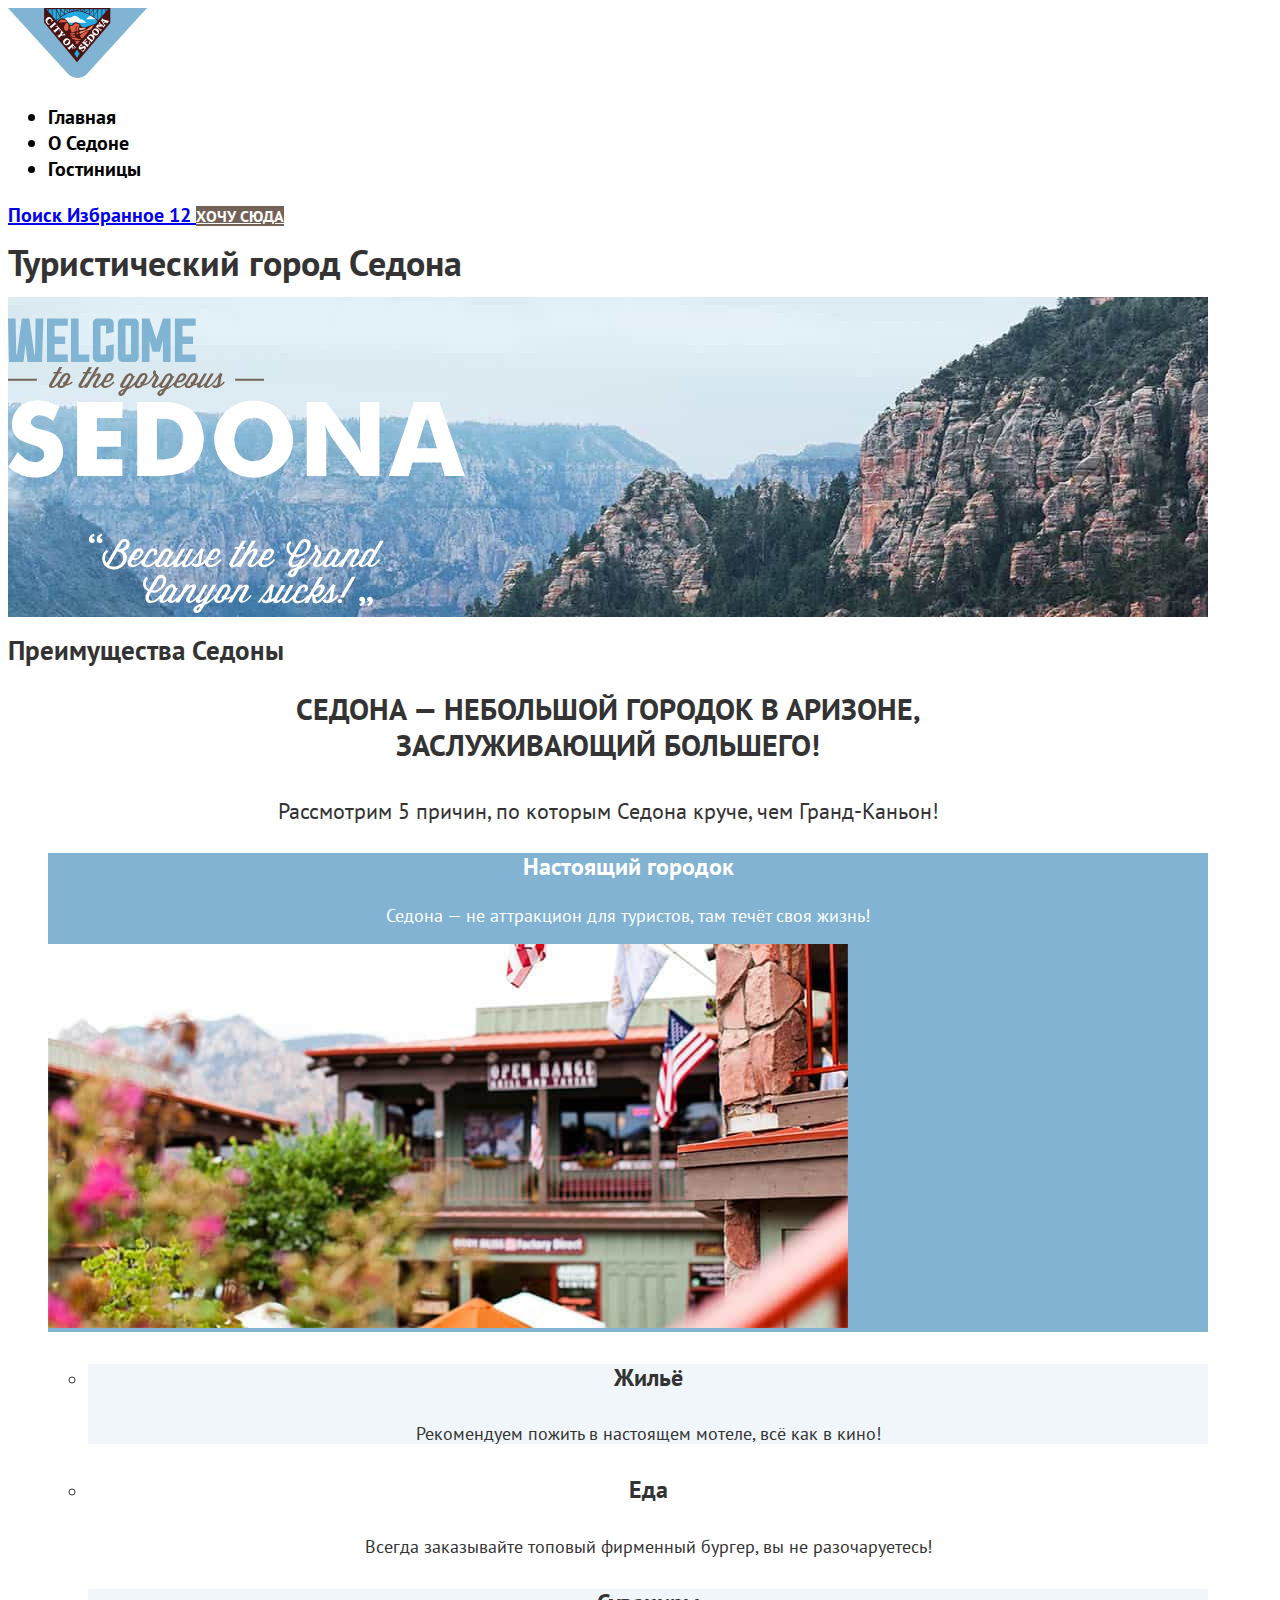
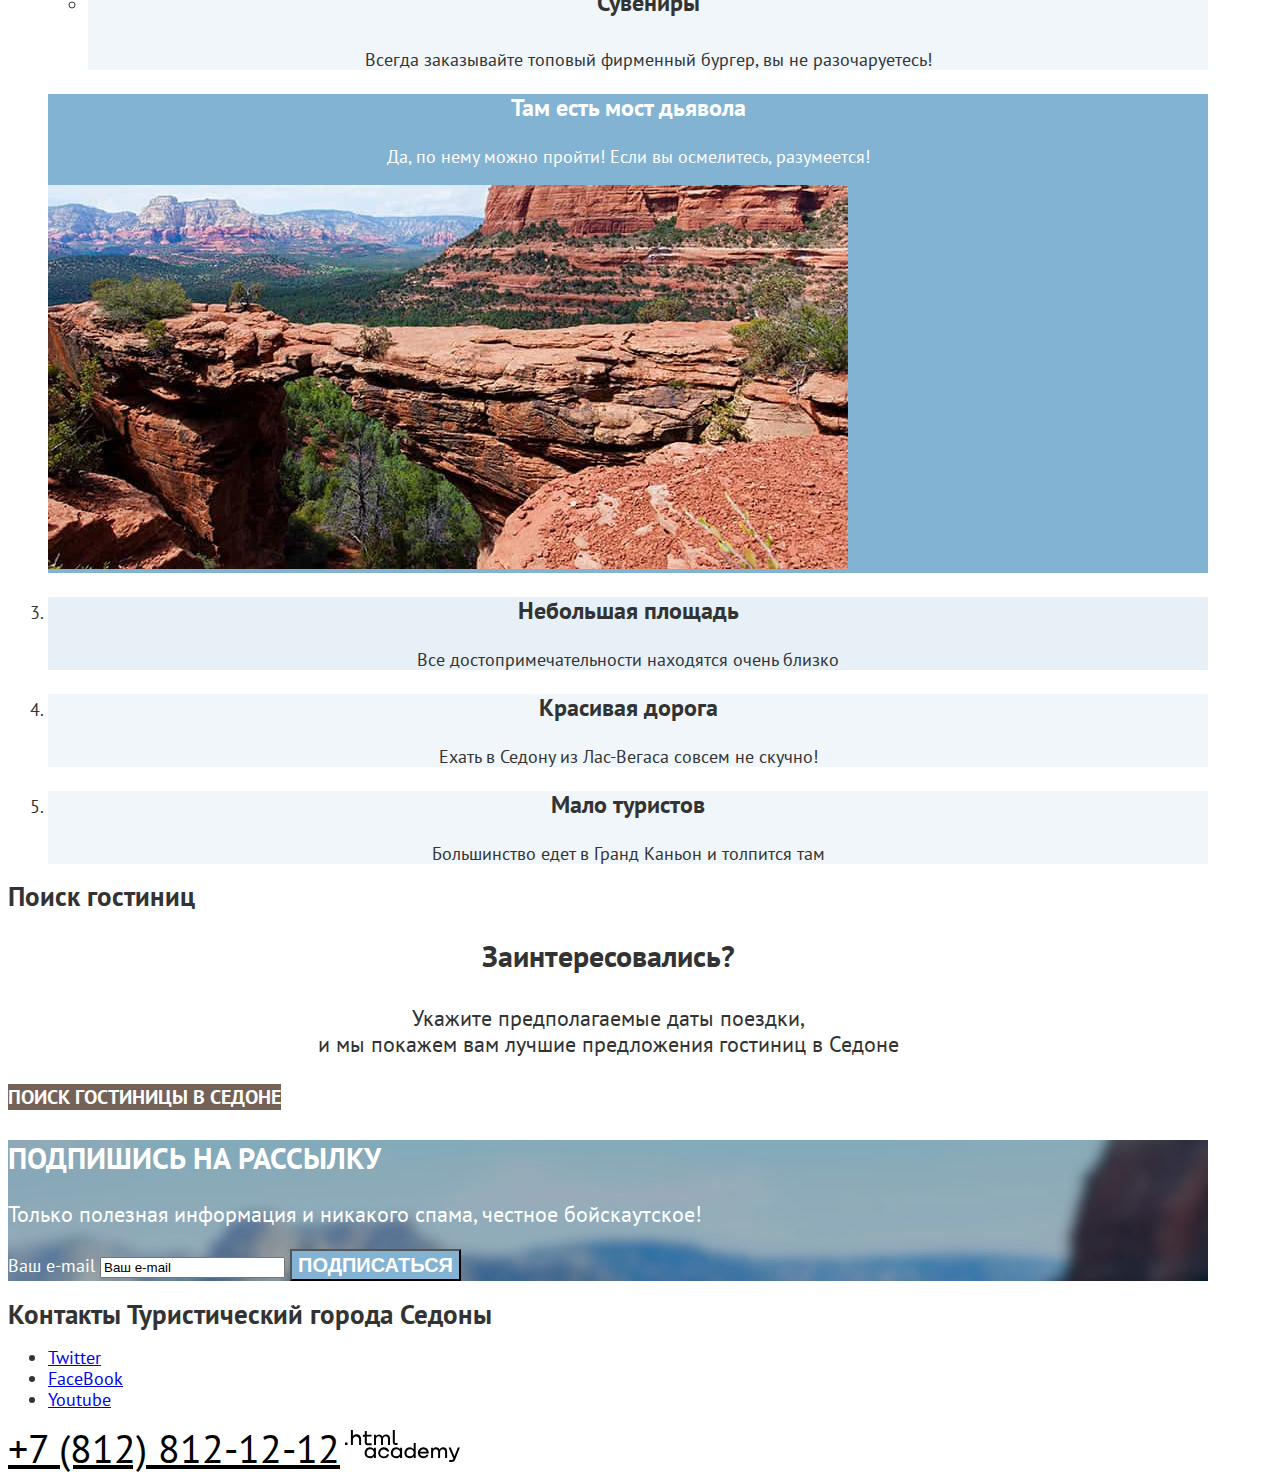
<file: Index.html>
<!DOCTYPE html>
<html lang="ru">
<head>
  <meta charset="UTF-8">
  <meta http-equiv="X-UA-Compatible" content="IE=edge">
  <meta name="viewport" content="width=device-width, initial-scale=1.0">
  <title>Welcome Sedona</title>
  <link rel="stylesheet" href="/style.css" type="text/css">
</head>
<body>
  <header class="page-header">
    <nav class="header-nav">
      <a>
        <img class="page-header-logo" alt="Логотип «Sedona»" src="/images/logo.svg" width="139px" height="70px"> <!--логотип-->
      </a>
      <ul class="navigation-list"><!-- Левая навигация-->
        <li class="navigation-item">
          <a class="navigation-link" href="Index.html">Главная</a>
        </li>
        <li class="navigation-item">
          <a class="navigation-link" href="#">О Седоне</a>
        </li>
        <li class="navigation-item">
          <a class="navigation-link" href="Catalog.html">Гостиницы</a>
        </li>
      </ul>
      <div class="additional-menu">
        <a class="button-icon" href="#">
          <span class="visually-hidden">Поиск</span>
          </a>
          <a class="button-icon" href="#">
            <span class="visually-hidden">Избранное</span>
            <span class="button-counter">12</span>
          </a>
            <a class="button-heder" href="#">Хочу сюда</a>
        </div>
    </nav>
  </header>
  <main class="main-index"> <!-- Основной контет страницы -->
    <h1 class="visually-hidden">Туристический город Седона</h1>
    <div class="welcome-img">
      <a class="img-welcome-item"> <!-- фон картинка -->
       <!-- <img class="img-welcome-img" src="/images/index-background.jpg" alt="Пейзаж Седоны" width="1200px" height="485px"> -->
      </a> <br>
      <a class="img-welcome-item" href="Index.html"> <!-- лого Welcome -->
        <img class="img-welcome-logo" src="/images/welcome.svg" alt="Добро пожаловать" width="188px" height="45px">
      </a><br>
      <a class="img-welcome-item" href="Index.html"> <!-- лого to the gorgeous -->
        <img class="img-welcome-logo" src="/images/garden.svg" alt="В Великолепное место" width="256px" height="29">
      </a><br>
      <a class="img-welcome-item" href="Index.html"> <!-- лого Sedona  "because...." -->
        <img class="img-welcome-logo" src="/images/Sedona_becouse.svg" alt="Седона это гранд каньон" width="457px" height="213">
      </a>
    </div>
    <section class="advantages">  <!-- Секция с преимуществами -->
      <h2 class="visually-hidden">Преимущества Седоны</h2>
        <p class="advantages-text">Седона — небольшой городок в Аризоне,<br>
          заслуживающий большего!</p>
        <p class="advantages-text-small">Рассмотрим 5 причин, по которым Седона круче, чем Гранд-Каньон!</p>
        <ol class="advantages-list"> <!-- Начало списка -->
          <div class="advantages-style"> <!-- для фона -->
            <li class="advantages-item"> <!-- 1-ое преимущество -->
              <h3 class="advantages-title">Настоящий городок</h3>
              <p class="advantages-description">Седона — не аттракцион для туристов, там течёт
                своя жизнь!</p>
              <img src="/images/photo-1.jpg" alt="фото Седоны с заведениями" width="800px" height="384px">
            </li>
          </div>
          <ul class="advantages-list under">
            <div class="under-style">
            <li class="advantages-item under"> <!-- Под преимущество -->
              <h4 class="advantages-title">Жильё</h4> <!--Вставаить декаративную картинку-->
              <p class="advantages-description">Рекомендуем пожить в настоящем мотеле, всё как в кино!</p>
            </li>
          </div>
            <li class="advantages-item under"> <!-- Под преимущество -->
              <h4 class="advantages-title">Еда</h4> <!--Вставаить декаративную картинку-->
              <p class="advantages-description">Всегда заказывайте топовый фирменный бургер, вы не разочаруетесь!</p>
            </li>
          <div class="under-style">
            <li class="advantages-item under"> <!-- Под преимущество -->
              <h4 class="advantages-title">Сувениры</h4> <!--Вставаить декаративную картинку-->
              <p class="advantages-description">Всегда заказывайте топовый фирменный бургер, вы не разочаруетесь!</p>
            </li>
            </div>
          </ul>
          <div class="advantages-style">
            <li class="advantages-item"> <!-- 2-ое преимущество -->
              <h3 class="advantages-title">Там есть мост дьявола</h3>
              <p class="advantages-description">Да, по нему можно пройти! Если вы осмелитесь, разумеется!</p>
              <img src="/images/photo-2.jpg" alt="мост дьявола" width="800px" height="384px">
            </li>
           </div>
           <div class="under-style-2">
            <li class="advantages-item"> <!-- 3-ое преимущество -->
              <h3 class="advantages-title">Небольшая площадь</h3>
              <p class="advantages-description">Все достопримечательности находятся очень близко</p>
            </li>
          </div>
          <div class="under-style">
            <li class="advantages-item"> <!-- 4-ое преимущество -->
              <h3 class="advantages-title">Красивая дорога</h3>
              <p class="advantages-description">Ехать в Седону из Лас-Вегаса совсем не скучно!</p>
            </li>
          </div>
          <div class="under-style">
            <li class="advantages-item"> <!-- 5-ое преимущество -->
              <h3 class="advantages-title">Мало туристов</h3>
              <p class="advantages-description">Большинство едет в Гранд Каньон и толпится там</p>
            </li>
          </div>
        </ol>
    </section>
    <section class="search"> <!-- Секция с поиском гостиниц -->
      <h2 class="visually-hidden">Поиск гостиниц</h2>
      <p class="search-title">Заинтересовались?</p>
      <p class="search-description">Укажите предполагаемые даты поездки,<br>
        и мы покажем вам лучшие предложения гостиниц в Седоне</p>
        <a class="button-search" href="catalog.html"> <span class="serch-text">ПОИСК ГОСТИНИЦЫ В СЕДОНЕ</span></a>
    </section>
    <section class="index-subscribe"> <!-- Секция с подпиской на рассылку -->
      <h2 class="title-subscribe">Подпишись на рассылку</h2>
      <p class="subscribe-text">Только полезная информация и никакого спама,
        честное бойскаутское!</p>
      <form class="subscribe-form" action="https://echo.htmlacademy.ru/" method="post"> <!-- форма с кнопкой -->
        <label>
          <span class="visually-title">Ваш e-mail</span>
          <input type="email" name="email" value="Ваш e-mail">
        </label>
        <button class="button-subscribe">ПОДПИСАТЬСЯ</button>
      </form>
    </section>
  </main>
    <footer class="page-footer"> <!-- футер сайта -->
      <section class="footer-contacts">  <!-- Секция с контактами -->
        <h2 class="visually-hidden">Контакты Туристический города Седоны</h2>
        <ul class="footer-social"> <!-- Список с соц сетями -->
          <li class="footer-social-item">
            <a class="button-footer" href="#">
              <span class="visually-hidden">Twitter</span> <!-- Вставить иконцу -->
            </a>
          </li>
          <li class="footer-social-item">
            <a class="button-footer" href="#">
              <span class="visually-hidden">FaceBook</span> <!-- Вставить иконцу -->
            </a>
          </li>
          <li class="footer-social-item">
            <a class="button-footer" href="#">
              <span class="visually-hidden">Youtube</span> <!-- Вставить иконцу -->
            </a>
          </li>
          </ul>
          <a class="footer-phone" href="tel:+78128121212">+7 (812) 812-12-12</a> <!-- ссылка на телефон-->
          <a class="footer-developer" href="https://htmlacademy.ru/">
          <img src="/images/logo_htmlacademy.svg" alt="логотив разработчика сайта htmlacademy" width="115px" height="33px">
          </a> <!-- ссылка на разработчиков-->
      </section>
    </footer>
</body>
</html>
</file>
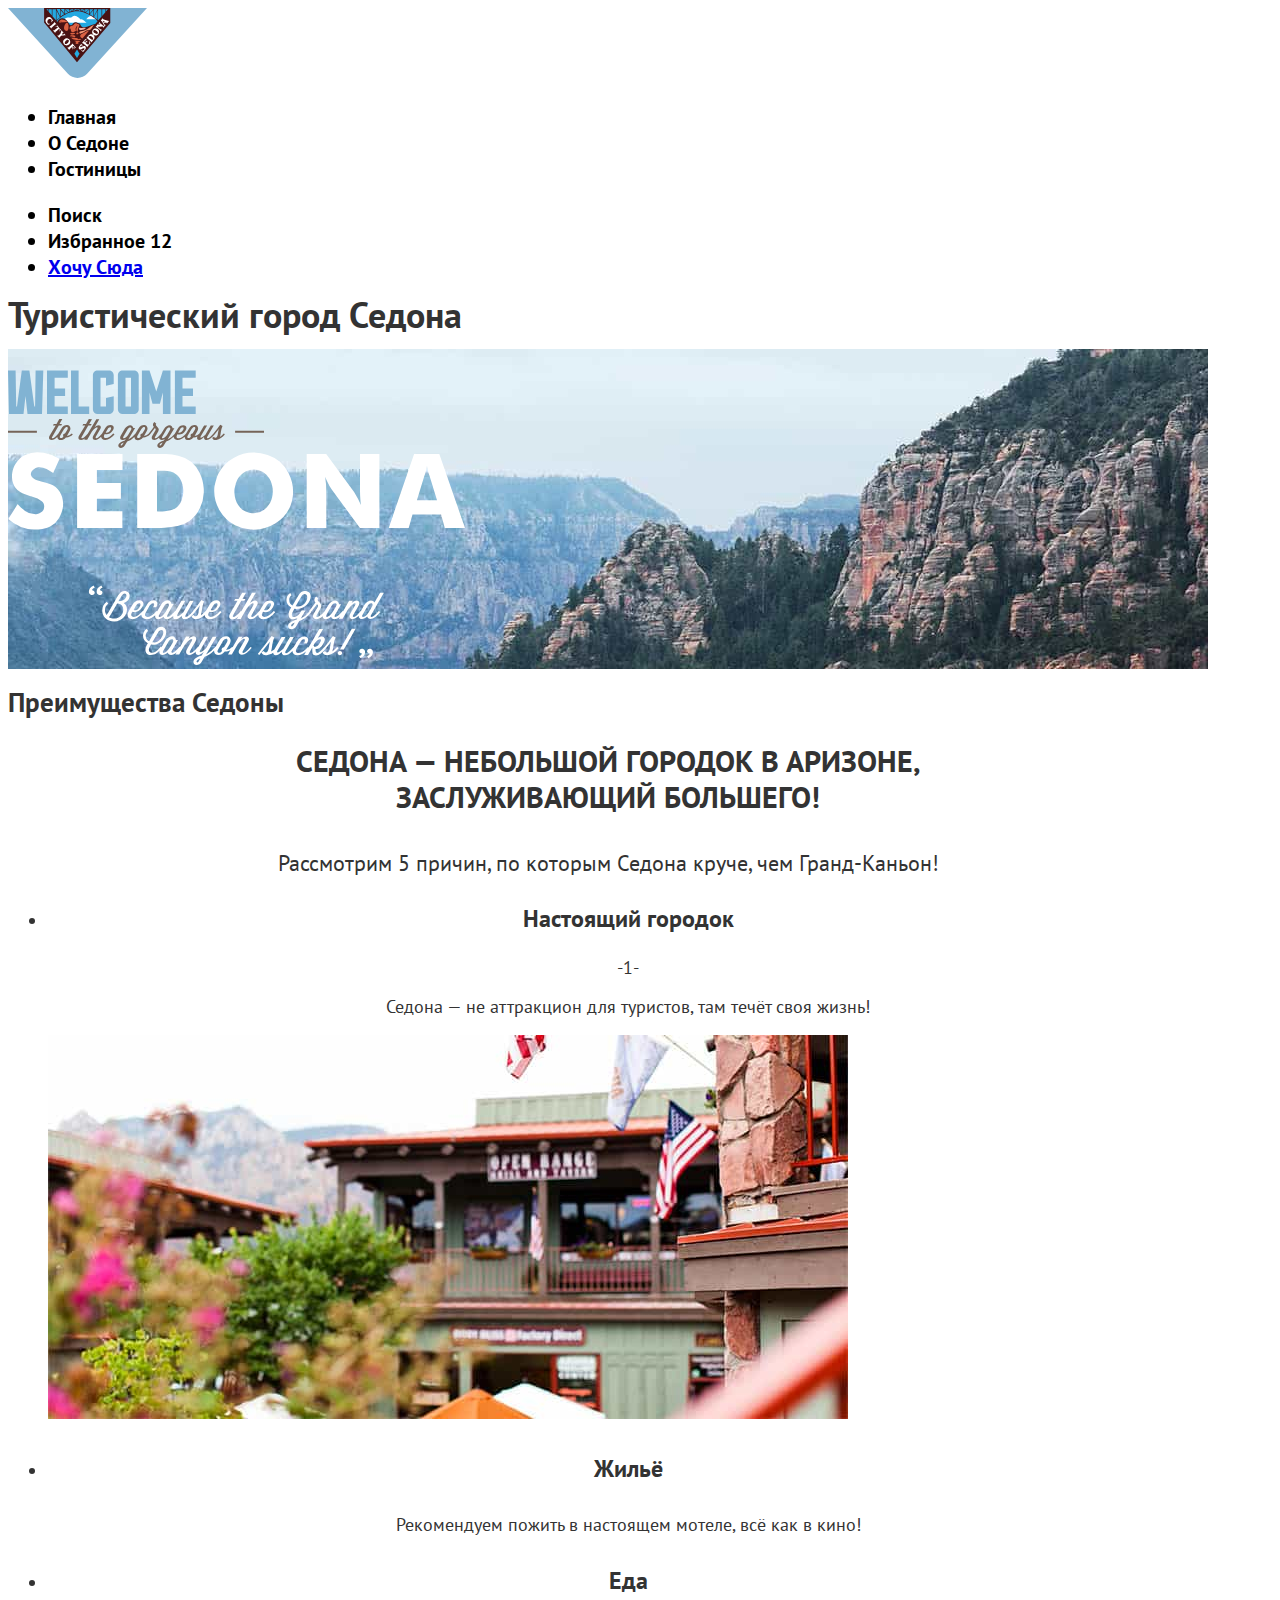
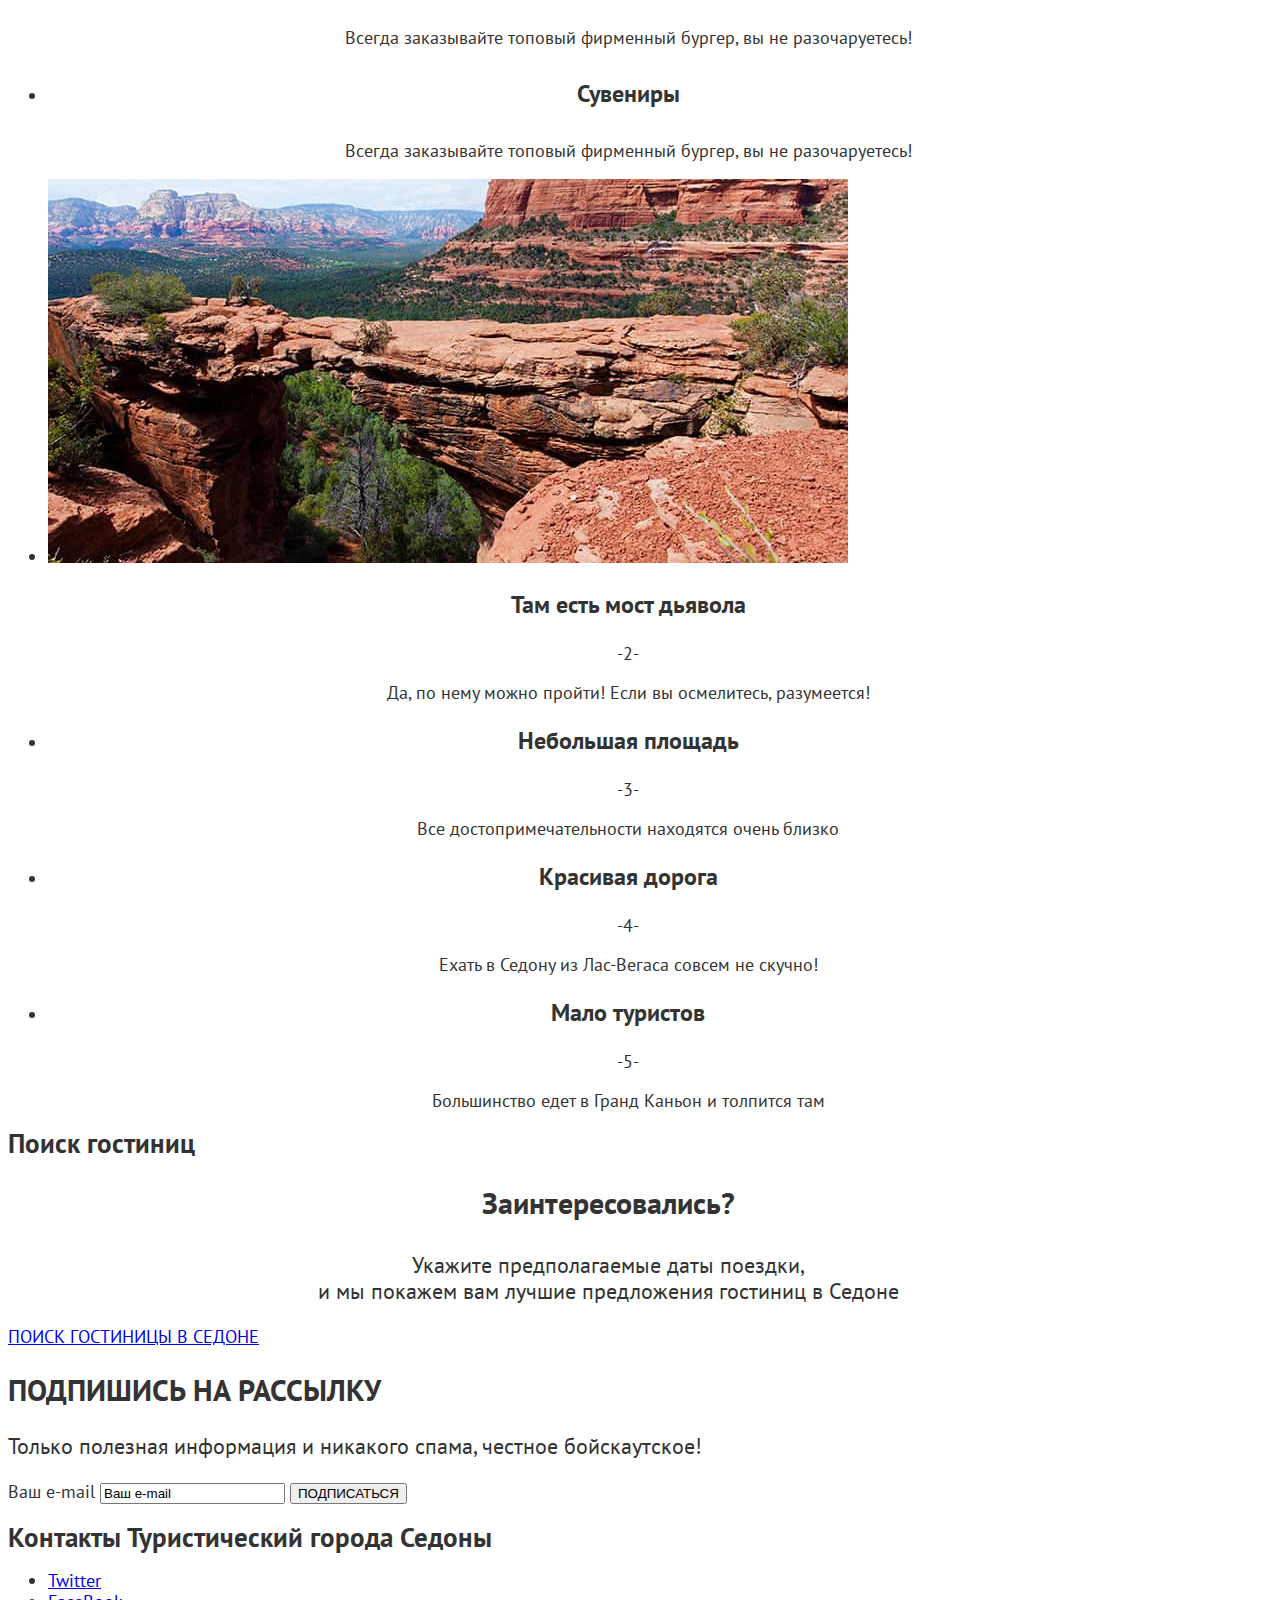
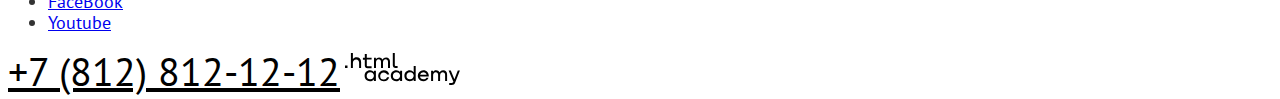
<file: Версии докумнетов/Index.html>
<!DOCTYPE html>
<html lang="ru">
<head>
  <meta charset="UTF-8">
  <meta http-equiv="X-UA-Compatible" content="IE=edge">
  <meta name="viewport" content="width=device-width, initial-scale=1.0">
  <title>Welcome Sedona</title>
  <link rel="stylesheet" href="/style.css" type="text/css">
</head>
<body>
  <header class="page-header">
    <nav class="navigation">
      <a>
        <img class="page-header-logo" alt="Логотип «Sedona»" src="/images/logo.svg" width="139px" height="70px"> <!--логотип-->
      </a>
      <ul class="navigation-list"><!-- Левая навигация-->
        <li class="navigation-item">
          <a class="navigation-link" href="Index.html">Главная</a>
        </li>
        <li class="navigation-item">
          <a class="navigation-link" href="#">О Седоне</a>
        </li>
        <li class="navigation-item">
          <a class="navigation-link" href="Catalog.html">Гостиницы</a>
        </li>
      </ul>
      <ul class="navigation-list navigation-user"><!-- Правая навигация-->
        <li class="navigation-item">
          <a class="navigation-link" href="#">
            <span class="visually-hidden">
              Поиск
            </span>
          </a>
        </li>
        <li class="navigation-item">
          <a class="navigation-link" href="#">
            <span class="visually-hidden">
              Избранное 12
            </span>
          </a>
        </li>
        <li class="navigation-item">
          <a class="button" href="#">Хочу сюда</a>
        </li>
      </ul>
    </nav>
  </header>
  <main class="main-index"> <!-- Основной контет страницы -->
    <h1 class="visually-hidden">Туристический город Седона</h1>
    <div class="welcome-img">
      <a class="img-welcome-item"> <!-- фон картинка -->
       <!-- <img class="img-welcome-img" src="/images/index-background.jpg" alt="Пейзаж Седоны" width="1200px" height="485px"> -->
      </a> <br>
      <a class="img-welcome-item" href="Index.html"> <!-- лого Welcome -->
        <img class="img-welcome-logo" src="/images/welcome.svg" alt="Добро пожаловать" width="188px" height="45px">
      </a><br>
      <a class="img-welcome-item" href="Index.html"> <!-- лого to the gorgeous -->
        <img class="img-welcome-logo" src="/images/garden.svg" alt="В Великолепное место" width="256px" height="29">
      </a><br>
      <a class="img-welcome-item" href="Index.html"> <!-- лого Sedona  "because...." -->
        <img class="img-welcome-logo" src="/images/Sedona_becouse.svg" alt="Седона это гранд каньон" width="457px" height="213">
      </a>
    </div>
    <section class="advantages">  <!-- Секция с преимуществами -->
      <h2 class="visually-hidden">Преимущества Седоны</h2>
        <p class="advantages-text">Седона — небольшой городок в Аризоне,<br>
          заслуживающий большего!</p>
        <p class="advantages-text-small">Рассмотрим 5 причин, по которым Седона круче, чем Гранд-Каньон!</p>
        <ul class="advantages-list"> <!-- Начало списка -->
          <li class="advantages-item"> <!-- 1-ое преимущество -->
            <h3 class="advantages-title">Настоящий городок</h3>
            <p class="advantages-number">-1-</p>
            <p class="advantages-description">Седона — не аттракцион для туристов, там течёт
              своя жизнь!</p>
            <img src="/images/photo-1.jpg" alt="фото Седоны с заведениями" width="800px" height="384px">
          </li>
          <li class="advantages-item"> <!-- Под преимущество -->
            <!-- <img src="/images/icon/icon_house.svg" alt="иконка домика" width="75px" height="72px"> -->
            <h4 class="advantages-title">Жильё</h4> <!--Вставаить декаративную картинку-->
            <p class="advantages-description">Рекомендуем пожить в настоящем мотеле, всё как в кино!</p>
          </li>
          <li class="advantages-item"> <!-- Под преимущество -->
             <!--<img src="/images/icon/icon_burger.svg" alt="иконка с бургером" width="75px" height="72px"> -->
            <h4 class="advantages-title">Еда</h4> <!--Вставаить декаративную картинку-->
            <p class="advantages-description">Всегда заказывайте топовый фирменный бургер, вы не разочаруетесь!</p>
          </li>
          <li class="advantages-item"> <!-- Под преимущество -->
            <!-- <img src="/images/icon/present.svg" alt="иконка сувениров" width="75px" height="72px"> -->
            <h4 class="advantages-title">Сувениры</h4> <!--Вставаить декаративную картинку-->
            <p class="advantages-description">Всегда заказывайте топовый фирменный бургер, вы не разочаруетесь!</p>
          </li>
          <li class="advantages-item"> <!-- 2-ое преимущество -->
            <img src="/images/photo-2.jpg" alt="мост дьявола" width="800px" height="384px">
            <h3 class="advantages-title">Там есть мост дьявола</h3>
            <p class="advantages-number">-2-</p>
            <p class="advantages-description">Да, по нему можно пройти! Если вы осмелитесь, разумеется!</p>
          </li>
          <li class="advantages-item"> <!-- 3-ое преимущество -->
            <h3 class="advantages-title">Небольшая площадь</h3>
            <p class="advantages-number">-3-</p>
            <p class="advantages-description">Все достопримечательности находятся очень близко</p>
          </li>
          <li class="advantages-item"> <!-- 4-ое преимущество -->
            <h3 class="advantages-title">Красивая дорога</h3>
            <p class="advantages-number">-4-</p>
            <p class="advantages-description">Ехать в Седону из Лас-Вегаса совсем не скучно!</p>
          </li>
          <li class="advantages-item"> <!-- 5-ое преимущество -->
            <h3 class="advantages-title">Мало туристов</h3>
            <p class="advantages-number">-5-</p>
            <p class="advantages-description">Большинство едет в Гранд Каньон и толпится там</p>
          </li>
        </ul>
    </section>

    <section class="search"> <!-- Секция с поиском гостиниц -->
      <h2 class="visually-hidden">Поиск гостиниц</h2>
      <p class="search-title">Заинтересовались?</p>
      <p class="search-description">Укажите предполагаемые даты поездки,<br>
        и мы покажем вам лучшие предложения гостиниц в Седоне</p>
        <a class="button" href="catalog.html"> <span class="serch-text">ПОИСК ГОСТИНИЦЫ В СЕДОНЕ</span></a>
    </section>
  </main>

    <footer class="page-footer"> <!-- футер сайта -->
      <section class="footer-subscribe"> <!-- Секция с подпиской на рассылку -->
        <!--<img src="/images/backgroun-subscribe.jpg" alt="пейзаж Седоны" width="1200px" height="411px"> -->
        <h2 class="title-subscribe">Подпишись на рассылку</h2>
        <p class="subscribe-text">Только полезная информация и никакого спама,
          честное бойскаутское!</p>
        <form class="subscribe-form" action="https://echo.htmlacademy.ru/" method="post"> <!-- форма с кнопкой -->
          <label>
            <span class="visually-title">Ваш e-mail</span>
            <input type="email" name="email" value="Ваш e-mail">
          </label>
          <button class="button subscribe">ПОДПИСАТЬСЯ</button>
        </form>
      </section>
      <section class="footer-contacts">  <!-- Секция с контактами -->
        <h2 class="visually-hidden">Контакты Туристический города Седоны</h2>
        <ul class="footer-social"> <!-- Список с соц сетями -->
          <li class="footer-social-item">
            <a class="button" href="#">
              <!--<img src="/images/icon/icon_twitter.svg" alt="twitter" width="18px" height="15px">-->
              <span class="visually-hidden">Twitter</span> <!-- Вставить иконцу -->
            </a>
          </li>
          <li class="footer-social-item">
            <a class="button" href="#">
              <!--<img src="/images/icon/icon_facebook.svg" alt="twitter" width="10px" height="18px">-->
              <span class="visually-hidden">FaceBook</span> <!-- Вставить иконцу -->
            </a>
          </li>
          <li class="footer-social-item">
            <a class="button" href="#">
              <!--<img src="/images/icon/icon_youtube.svg" alt="youtube" width="20px" height="16px">-->
              <span class="visually-hidden">Youtube</span> <!-- Вставить иконцу -->
            </a>
          </li>
          </ul>
          <a class="footer-phone" href="tel:+78128121212">+7 (812) 812-12-12</a> <!-- ссылка на телефон-->
          <a class="footer-developer" href="https://htmlacademy.ru/">
          <img src="/images/logo_htmlacademy.svg" alt="логотив разработчика сайта htmlacademy" width="115px" height="33px">
          </a> <!-- ссылка на разработчиков-->
      </section>
    </footer>
</body>
</html>
</file>
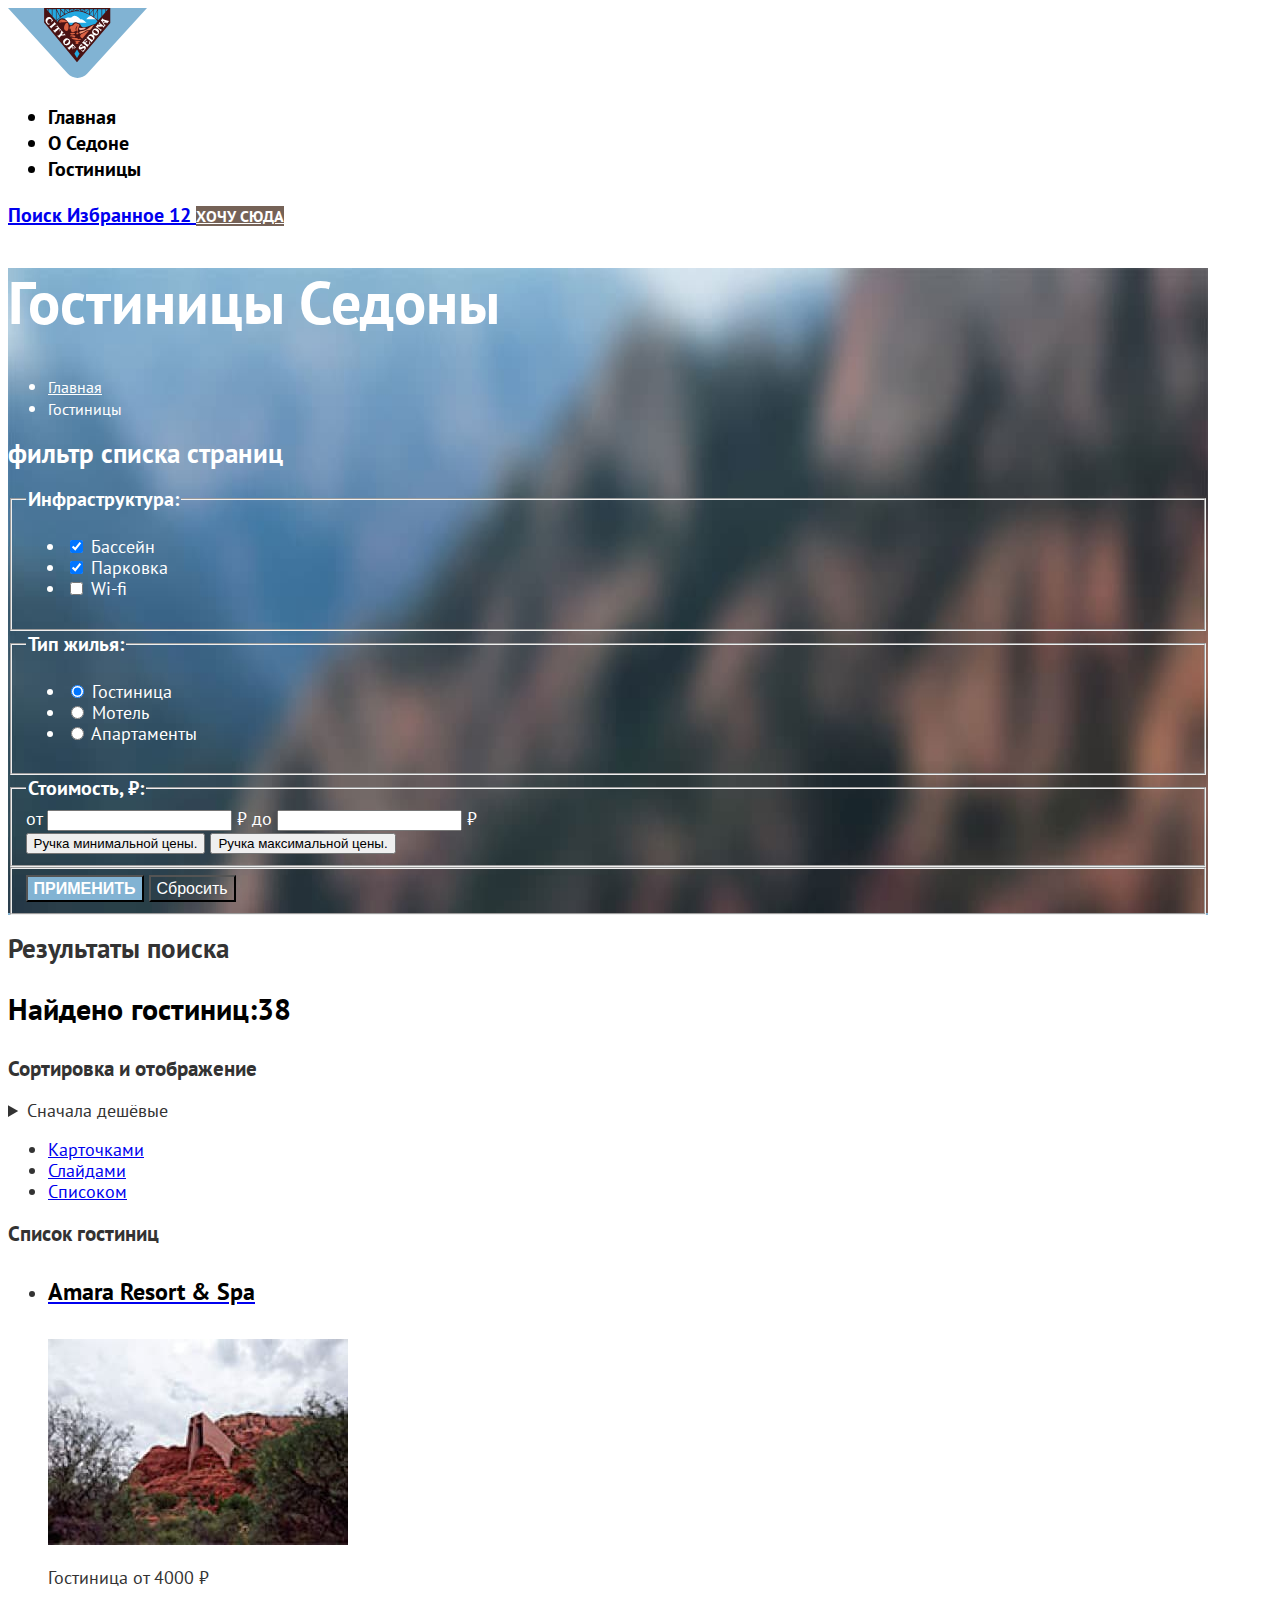
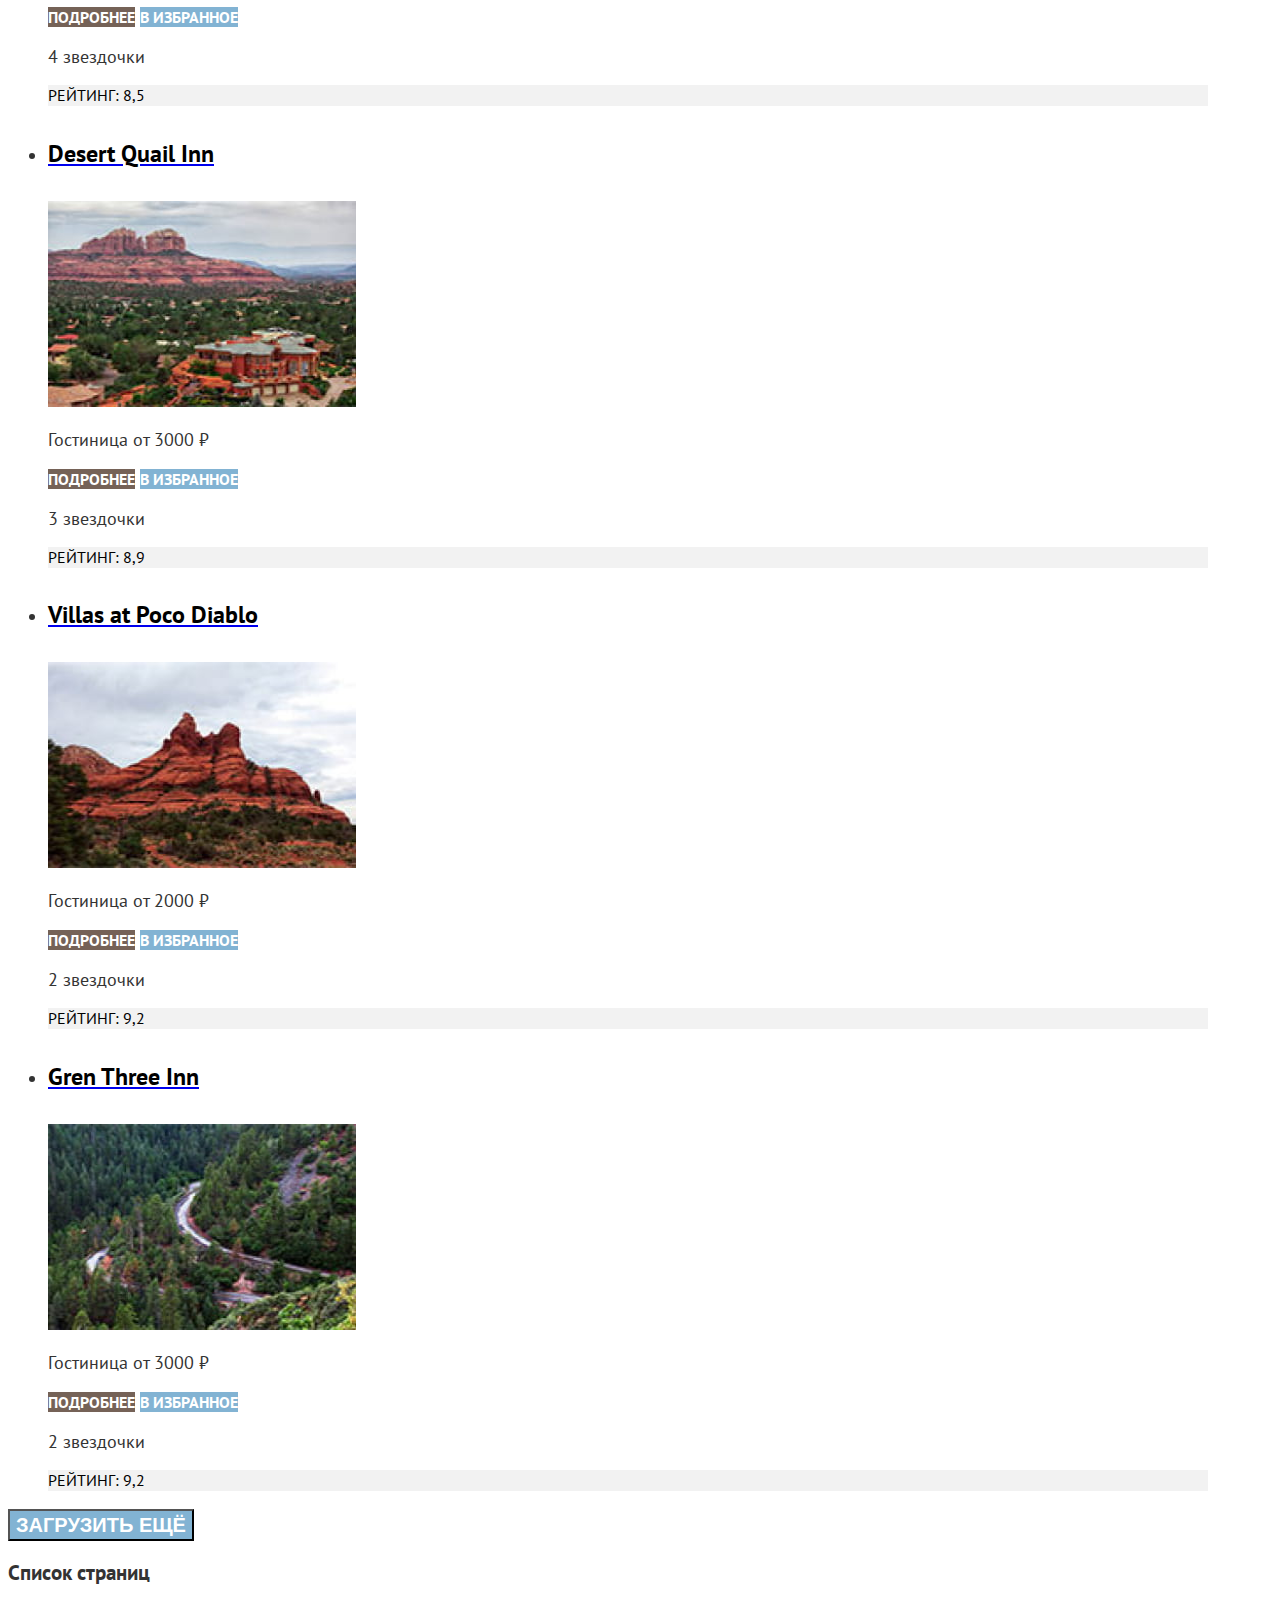
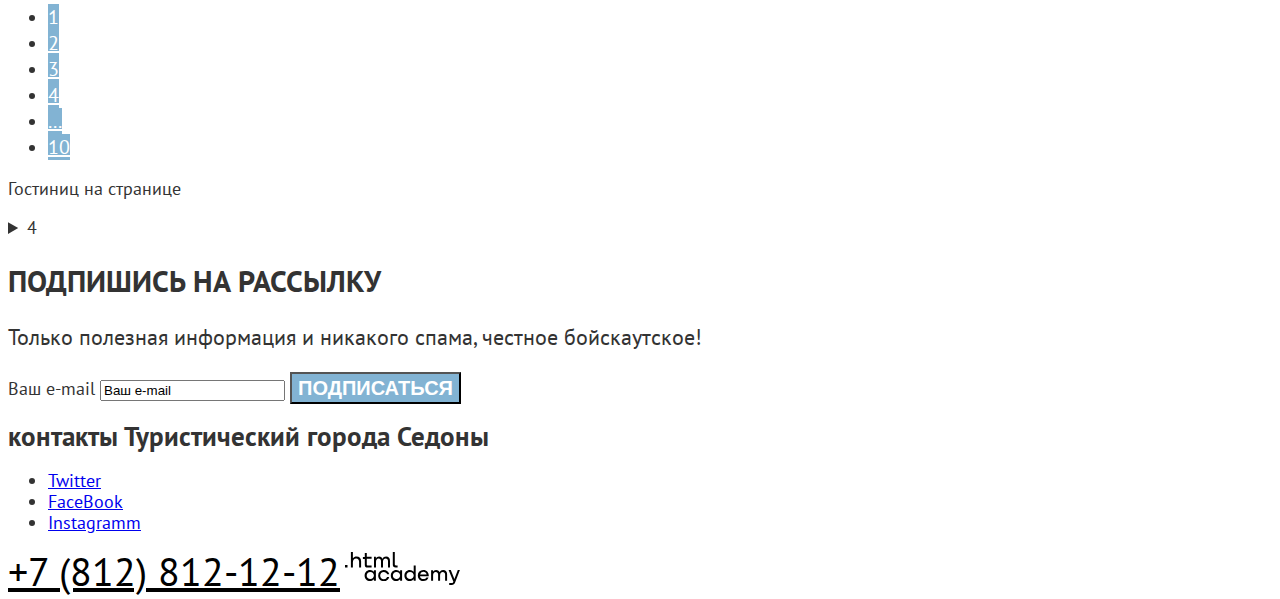
<file: catalog.html>
<!DOCTYPE html>
  <html lang="ru">
  <head>
    <meta charset="UTF-8">
    <meta http-equiv="X-UA-Compatible" content="IE=edge">
    <meta name="viewport" content="width=device-width, initial-scale=1.0">
    <link rel="stylesheet" href="/style.css" type="text/css">
    <title>Catalog</title>
  </head>
  <body>
    <header class="page-header">
      <nav class="header-nav">
        <a>
          <img class="page-header-logo" alt="Логотип «Sedona»" src="/images/logo.svg" width="139px" height="70px"> <!--логотип-->
        </a>
        <ul class="navigation-list"><!-- Левая навигация-->
          <li class="navigation-item">
            <a class="navigation-link" href="Index.html">Главная</a>
          </li>
          <li class="navigation-item">
            <a class="navigation-link" href="#">О Седоне</a>
          </li>
          <li class="navigation-item">
            <a class="navigation-link" href="Catalog.html">Гостиницы</a>
          </li>
        </ul>
        <div class="additional-menu">
          <a class="button-icon" href="#">
            <span class="visually-hidden">Поиск</span>
            </a>
            <a class="button-icon" href="#">
              <span class="visually-hidden">Избранное</span>
              <span class="button-counter">12</span>
            </a>
              <a class="button-heder" href="#">Хочу сюда</a>
          </div>
      </nav>
    </header>
    <main class="main-inner">  <!-- начало меню хедера-->
      <div class="main-heder">
        <h1 class="inner-header-title">Гостиницы Седоны</h1>
        <ul class="breadcrumbs">
          <li class="breadcrumbs-item">
            <a class="breadcrumbs-link" href="index.html">Главная</a>
          </li>
          <li class="breadcrumbs-item">
            <a class="breadcrumbs-link">Гостиницы</a>
          </li>
        </ul>
       <section class="filter">
        <h2 class="visually-hidden"> фильтр списка страниц</h2>
        <form class="catalog-filter" action="https://echo.htmlacademy.ru/" method="get"><!-- общая форма фильтра-->
          <fieldset class="inner-filter-group"> <!-- Первый фильтр инфра-->
            <legend class="filter-title">Инфраструктура:</legend> <!-- Заголовое группы элементов-->
            <ul class="filter-list"> <!-- Начало списка-->
              <li class="catalog-filter-item">
                <label class="control"> <!-- связь текста  и чек бокса-->
                  <input class="visually-hidden control-input" type="checkbox" name="infra" value="pool" checked>
                  <span class="control-mark"></span> <!--для скрытия стандартных кружков при отметки выбора, т.к его нельзя стилизировать сам по себе-->
                  <span class="control-label">Бассейн</span>
                </label>
              </li>
               <li class="catalog-filter-item">
                <label class="control">
                  <input class="visually-hidden control-input" type="checkbox" name="infra" value="parinkg" checked>
                  <span class="control-mark"></span> <!--для скрытия стандартных кружков при отметки выбора, т.к его нельзя стилизировать сам по себе-->
                  <span class="control-label">Парковка</span>
                </label>
              </li>
              <li class="catalog-filter-item">
                <label class="control">
                  <input class="visually-hidden control-input" type="checkbox" name="infra" value="intener">
                  <span class="control-mark"></span> <!--для скрытия стандартных кружков при отметки выбора, т.к его нельзя стилизировать сам по себе-->
                  <span class="control-label">Wi-fi</span>
                </label>
              </li>
            </ul>
          </fieldset>
          <fieldset class="inner-filter-group"> <!-- второй фильтр инфра-->
            <legend class="filter-title">Тип жилья:</legend>
            <ul class="filter-list">
              <li class="catalog-filter-item">
                <label class="control">
                  <input class="visually-hidden control-input" type="radio" name="type-lived" value="Hotel" checked>
                  <span class="control-mark"></span> <!--для скрытия стандартных кружков при отметки выбора, т.к его нельзя стилизировать сам по себе-->
                  <span class="control-label">Гостиница</span>
                </label>
              </li>
              <li class="catalog-filter-item">
                <label class="control">
                  <input class="visually-hidden control-input" type="radio" name="type-lived" value="Motel">
                  <span class="control-mark"></span> <!--для скрытия стандартных кружков при отметки выбора, т.к его нельзя стилизировать сам по себе-->
                  <span class="control-label">Мотель</span>
                </label>
              </li>
              <li class="catalog-filter-item">
              <label class="control">
                  <input class="visually-hidden control-input" type="radio" name="type-lived" value="apats">
                  <span class="control-mark"></span> <!--для скрытия стандартных кружков при отметки выбора, т.к его нельзя стилизировать сам по себе-->
                  <span class="control-label">Апартаменты</span>
                </label>
              </li>
            </ul>
          </fieldset>
          <fieldset class="inner-filter-group"> <!-- третий фильтр цена-->
            <legend class="filter-title">Стоимость, ₽:</legend>
            <label class="catalog-filter-label">
              от <input class="catalog-filter-input" type="number" name="min-price"> ₽
            </label>
            <label class="catalog-filter-label">
              до <input class="catalog-filter-input" type="number" name="max-price"> ₽
            </label><br>
            <button class="range-toggle toggle-min" type="button">
            <span class="visually-hidden">Ручка минимальной цены.</span>
            </button>
            <button class="range-toggle toggle-max" type="button">
            <span class="visually-hidden">Ручка максимальной цены.</span>
            </button>
          </fieldset>
          <fieldset class="inner-filter-group">
            <button class="button-iner" type="submit">Применить</button> <!-- кнопки-->
            <button class="button-reset" type="reset">Сбросить</button>
          </fieldset>
        </form>
      </section>
      </div>
      <section class="filter-results"> <!-- Секция с результатом поиска-->
        <h2 class="visually-hidden">Результаты поиска</h2>
        <p class="serch_item">Найдено гостиниц:38</p>
        <h3 class="visually-hidden">Сортировка и отображение</h3>
        <details class="sorting_filter">   <!--сортивка скрытый список -->
          <summary>Сначала дешёвые</summary>
            <ul class="sorting-list">
              <li class="sorting_item">
                <a href="#" class="sorting_link">Сначала дешёвые</a>
              </li>
              <li class="sorting_item">
                <a href="#" class="sorting_link">Сначала дорогие</a>
              </li>
              <li class="sorting_item">
                <a href="#" class="sorting_link">Сначала популярные</a>
              </li>
              <li class="sorting_item">
                <a href="#" class="sorting_link">Сначала комфортные</a>
              </li>
            </ul>
        </details>
        <ul class="view_icon"> <!-- вид отображения -->
          <li class="view_item">
            <a href="#" class="button button-light"><span class="visually-hidden">Карточками</span></a>
          </li>
          <li class="view_item">
            <a class="button button-light" href="#"><span class="visually-hidden">Слайдами</span></a>
          </li>
          <li class="view_item">
            <a class="button button-light" href="#"> <span class="visually-hidden">Списоком</span></a>
          </li>
        </ul>
        </section>
        <section class="catalog">
          <h3 class="visually-hidden">Список гостиниц</h3>
          <ul class="product-list"> <!-- Список гостиниц (карточки)-->
            <li class="product-card">
              <a class="product-card-link" href="product.html">
                <h4 class="product-card-title">Amara Resort & Spa</h4>
                <img class="product-card-image" src="/images/catalog_image/hotel-1-1.jpg" alt="вид гостиницы" width="300px" height="206px">
              </a>
              <p class="product-card-price">Гостиница от 4000 ₽</p>
              <a class="product-button" href="#">Подробнее</a>
              <a class="product-button-blue" href="#">В избранное</a>
              <p class="reiting-card">4 звездочки</p>
              <p class="product-card-rating">Рейтинг: 8,5</p>
            </li>
            <li class="product-card">
              <a class="product-card-link" href="product.html">
                <h4 class="product-card-title">Desert Quail Inn</h4>
                <img class="product-card-image" src="/images/catalog_image/hotel-1-2.jpg" alt="вид гостиницы" width="308px" height="206px">
              </a>
              <p class="product-card-price">Гостиница от 3000 ₽<p>
              <a class="product-button" href="#">подробнее</a>
              <a class="product-button-blue" href="#">в избранное</a>
              <p class="reiting-card">3 звездочки</p>
              <p class="product-card-rating">Рейтинг: 8,9</p>
            </li>
            <li class="product-card">
              <a class="product-card-link" href="product.html">
                <h4 class="product-card-title">Villas at Poco Diablo</h4>
                <img class="product-card-image" src="/images/catalog_image/hotel-1-3.jpg" alt="вид гостиницы" width="308px" height="206px">
              </a>
              <p class="product-card-price">Гостиница от 2000 ₽</p>
              <a class="product-button" href="#">подробнее</a>
              <a class="product-button-blue" href="#">в избранное</a>
              <p class="reiting-card">2 звездочки</p>
              <p class="product-card-rating">Рейтинг: 9,2</p>
            </li>
            <li class="product-card">
              <a class="product-card-link" href="product.html">
                <h4 class="product-card-title">Gren Three Inn</h4>
                <img class="product-card-image" src="/images/catalog_image/hotel-1.jpg" alt="вид гостиницы" width="308px" height="206px">
              </a>
              <p class="product-card-price">Гостиница от 3000 ₽</p>
              <a class="product-button" href="#">подробнее</a>
              <a class="product-button-blue" href="#">в избранное</a>
              <p class="reiting-card">2 звездочки</p>
              <p class="product-card-rating">Рейтинг: 9,2</p>
            </li>
          </ul> <!--Конец список гостиниц (карточки)-->
          <button class="pagination-show-more" type="button">Загрузить ещё</button> <!-- Строчка с загрузкой ещё-->
          <h3 class="visually-hidden">Cписок страниц</h3>
          <ul class="pagination"> <!-- Cписок страниц-->
            <li class="pagination-item">
              <a class="pagination-link pagination-current">1</a>
            </li>
            <li class="pagination-item">
              <a class="pagination-link" href="#">2</a>
            </li>
            <li class="pagination-item">
              <a class="pagination-link" href="#">3</a>
            </li>
            <li class="pagination-item">
              <a class="pagination-link" href="#">4</a>
            </li>
            <li class="pagination-item">
              <a class="pagination-link" href="#">...</a>
            </li>
            <li class="pagination-item">
              <a class="pagination-link" href="#">10</a>
            </li>
          </ul>
          <p class="about_details">Гостиниц на странице</p>
          <details class="number_page">   <!--сортивка скрытый список -->
            <summary>4</summary>
              <ul class="number-list">
                <li class="number_item">
                  <a href="#" class="number_link">4</a>
                </li>
                <li class="number_item">
                  <a href="#" class="number_link">3</a>
                </li>
                <li class="number_item">
                  <a href="#" class="number_link">2</a>
                </li>
                <li class="number_item">
                  <a href="#" class="number_link">1</a>
                </li>
              </ul>
          </details>
      </section>
      <section class="footer-subscribe"> <!-- Секция с подпиской на рассылку -->
        <h2 class="title-subscribe">Подпишись на рассылку</h2>
        <p class="subscribe-text">Только полезная информация и никакого спама,
          честное бойскаутское!</p>
        <form class="subscribe-form" action="https://echo.htmlacademy.ru/" method="post"> <!-- форма с кнопкой -->
          <label>
            <span class="visually-title">Ваш e-mail</span>
            <input type="email" name="email" value="Ваш e-mail">
          </label>
          <button class="button-subscribe">ПОДПИСАТЬСЯ</button>
        </form>
      </section>
    </main>
    <footer class="page-footer"> <!-- футер сайта -->
      <section class="footer-contacts">  <!-- Секция с контактами -->
        <h2 class="visually-title">контакты Туристический города Седоны</h2>
        <ul class="footer-social"> <!-- Список с соц сетями -->
          <li class="footer-social-item">
            <a class="button-footer" href="#">
              <span class="visually-hidden">Twitter</span> <!-- Вставить иконцу -->
            </a>
          </li>
          <li class="footer-social-item">
            <a class="button-footer" href="#">
              <span class="visually-hidden">FaceBook</span> <!-- Вставить иконцу -->
            </a>
          </li>
          <li class="footer-social-item">
            <a class="button-footer" href="#">
              <span class="visually-hidden">Instagramm</span> <!-- Вставить иконцу -->
            </a>
          </li>
          </ul>
          <a class="footer-phone" href="tel:+78128121212">+7 (812) 812-12-12</a> <!-- ссылка на телефон-->
          <a class="footer-developer" href="https://htmlacademy.ru/"> <img src="/images/logo_htmlacademy.svg" alt="логотип разработчика сайта"></a> <!-- ссылка на разработчиков-->
      </section>
    </footer>
  </body>
  </html>
      <!-- проверить сематику, разделы, код , добавить шрифт и размеры + патерн все сравнить-->
</file>
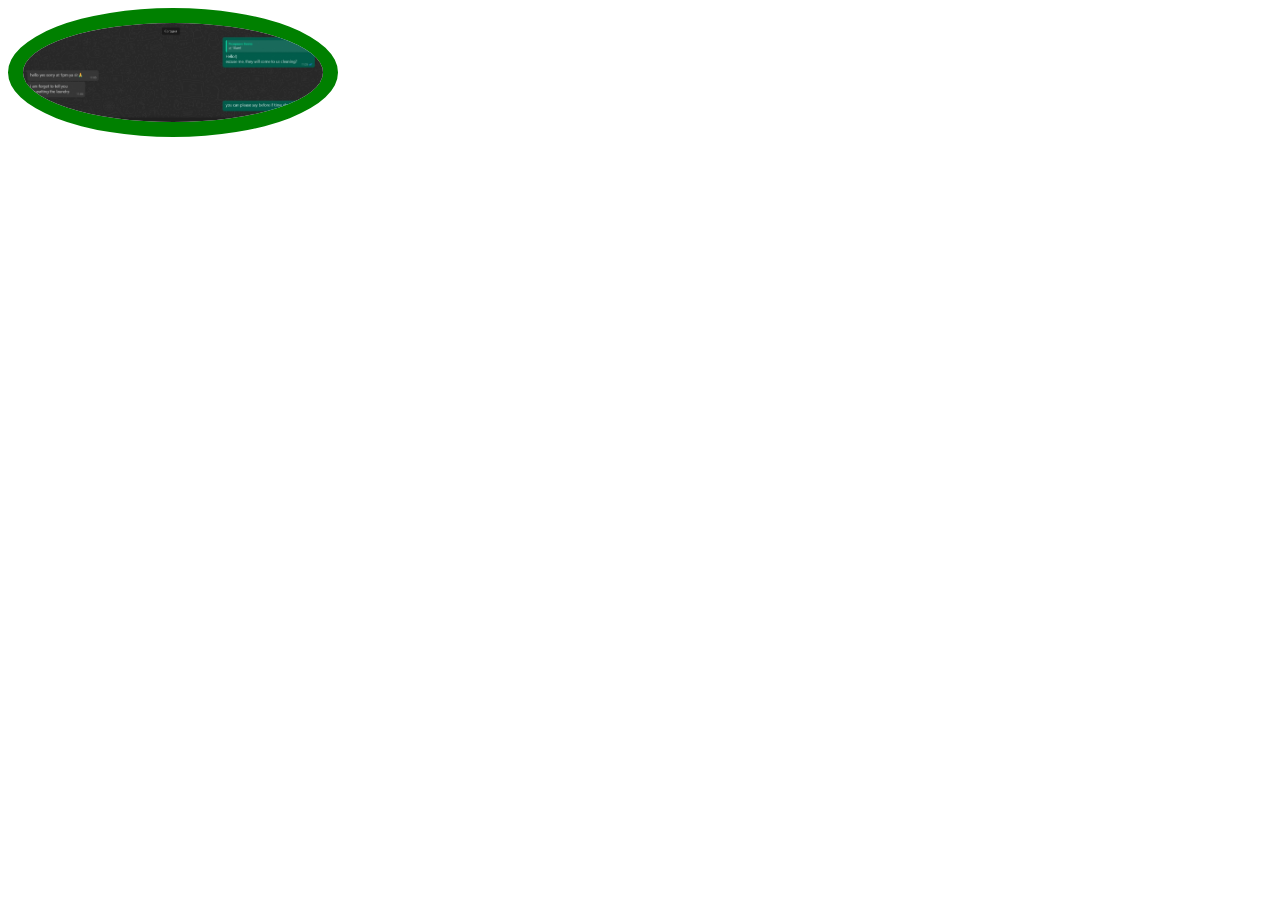
<file: test.html>
<!DOCTYPE html>
<html lang="en">
<head>
  <meta charset="UTF-8">
  <meta http-equiv="X-UA-Compatible" content="IE=edge">
  <meta name="viewport" content="width=device-width, initial-scale=1.0">
  <title>Document</title>
  <link rel="stylesheet" href="test.css">
</head>
<body>
  <div class="test">
    <img src="1.jpg" alt="test">
  </div>
</body>
</html>
</file>
<file: style.css>
@font-face {
  font-family: "PT Sans";
  font-style: normal;
  font-weight: 400;
  src: url(/fonts/PTSans-Regular.woff2) format("woff2"),
  url(/fonts/PTSans-Regular.woff) format("woff");
  font-display: swap;
}
@font-face {
  font-family: "PT Sans";
  font-style: normal;
  font-weight: 700;
  src: url(/fonts/PTSans-Bold.woff2) format("woff2"),
  url(/fonts/PTSans-Bold.woff) format("woff");
  font-display: swap;
}
@font-face {
  font-family: "PT Sans";
  font-style: italic;
  font-weight: 400;
  src: url(/fonts/PTSans-Italic.woff2) format("woff2"),
  url(/fonts/PTSans-Italic.woff) format("woff");
  font-display: swap;
}
@font-face {
  font-family: "PT Sans";
  font-style: italic;
  font-weight: 700;
  src: url(/fonts/PTSans-BoldItalic.woff2) format("woff2"),
  url(/fonts/PTSans-BoldItalic.woff) format("woff");
  font-display: swap;
}
body {
  width: 1200px;
  font-family: "PT Sans", "sans-serif";
  font-size: 18px;
  line-height: 21px;
  background-color: #FFFFFF;
  color: #333333;
}
.page-header {
  color: #000000;
  background-color: #FFFFFF;
  text-decoration: none;
  font-size: 20px;
  line-height: 26px;
  font-weight: 700;
  text-transform: capitalize;
}
.navigation-link {
  text-decoration: inherit;
  color: inherit;
}
.welcome-img {
  background-image: url(/images/index-background.jpg);
  background-color: #E0EDF5;
  background-size: 1200px 485px;
  background-repeat: no-repeat;
  color: #000000;
}
.advantages-text {
  text-align: center;
  font-size: 30px;
  line-height: 36px;
  font-weight: 700;
  text-transform: uppercase;
}
.advantages-text-small {
  text-align: center;
  font-size: 22px;
  line-height: 36px;
  font-weight: 400;
}
.advantages-title {
  text-align: center;
  font-size: 24px;
  font-weight: 700;
  line-height: 28px;
}
.advantages-number {
  text-align: center;
}
.advantages-description {
  text-align: center;
}
.search-title {
  font-size: 30px;
  font-weight: 700;
  line-height: 38px;
  text-align: center;
}
.search-description {
  font-size: 22px;
  font-weight: 400;
  line-height: 26px;
  text-align: center;
}

.index-subscribe {
  background-image: url(images/backgroun-subscribe.jpg);
  background-color: #82B3D3 ;
  background-size: 1200px 411px;
  background-repeat: no-repeat;
  color: #FFFFFF
}
.title-subscribe{
  font-size: 30px;
  font-weight: 700;
  line-height: 36px;
  text-transform: uppercase;
}
.subscribe-text {
  font-size: 22px;
  font-weight: 400;
  line-height: 26px;
}
.footer-phone {
  font-size: 40px;
  font-weight: 400;
  line-height: 40px;
  color: #000000;
  text-align: center;
}
.footer-developer {
  text-align: right;
}

.inner-header-title {
  font-size: 60px;
  font-weight: 700;
  line-height: 68px;
  color: #FFFFFF;
}

.breadcrumbs-link {
  font-size: 16px;
  font-weight: 400;
  color: #FFFFFF;
}
.filter-title {
  font-size: 20px;
  font-weight: 700;
  line-height: 26px;
  color: #FFFFFF;
}

.main-heder {
  background-image: url(images/catalog-background.jpg);
  background-size: 1200px 645px;
  background-repeat: no-repeat;
  color: white;
  background-color: #82B3D3;
}
.serch_item {
  font-size: 30px;
  color: #000000;
  font-weight: 700;
  line-height: 39px;
}
.product-card-title {
  font-size: 24px;
  color: #000000;
  font-weight: 700;
  line-height: 31px;
  text-decoration: none;
}
.product-card-rating {
  font-size: 16px;
  font-weight: 400;
  color: #000000;
  background-color: #F2F2F2;
  text-transform: uppercase;
}

.pagination-link {
  font-size: 20px;
  color: #FFFFFF;
  background: #82B3D3;
  line-height: 26px;
  width: 55px;
  height: 55px;
  text-align: center;
  text-transform: none;
}
.advantages-style {
  background-color: #82B3D3;
  color: #FFFFFF;
}
.under-style {
  background-color: rgba(131, 179, 211, 0.12);
}
.under-style-2 {
  background-color: rgba(131, 179, 211, 0.2);
}

/** кнопки **/
.button-heder {
  font-size: 16px;
  color: #FFFFFF;
  line-height: 20px ;
  text-align: center;
  background-color: #756257;
  text-transform: uppercase;
  font-weight: 700;
}

/** каталога **/
.button-iner {
  font-size: 16px;
  color: #FFFFFF;
  line-height: 21px ;
  text-align: center;
  background-color: #82B3D3;
  text-transform: uppercase;
  font-weight: 700;
}
.button-reset {
  font-size: 16px;
  color: #FFFFFF;
  line-height: 21px ;
  text-align: center;
  background-color: transparent;
  font-weight: 400;
}
.product-button { /** коричневая кнопка каталога **/
  font-size: 16px;
  background-color: #756257;
  color: #FFFFFF;
  font-weight: 700;
  line-height: 21px;
  text-decoration: none;
  text-transform: uppercase;
}
.product-button-blue { /** cиняя кнопка каталога **/
  font-size: 16px;
  background-color: #82B3D3;
  color: #FFFFFF;
  font-weight: 700;
  line-height: 21px;
  text-decoration: none;
  text-transform: uppercase;
}

.pagination-show-more {/** кнопка загрузки ешё  **/
  font-size: 20px;
  background-color: #82B3D3;
  color: #FFFFFF;
  line-height: 26px;
  text-transform: uppercase;
  font-weight: 700;
}
.button-subscribe {
  font-size: 20px;
  background-color: #82B3D3;
  color: #FFFFFF;
  line-height: 26px;
  text-transform: uppercase;
  font-weight: 700;
}

.button-search {
  font-size: 20px;
  background-color: #756257;
  color: #FFFFFF;
  font-weight: 700;
  line-height: 36px;
  text-decoration: none;
  text-transform: uppercase;
}
</file>
<file: test.css>
img {
  width: 300px;
  border-radius: 50%;
  border: green solid 15px;

}
</file>
